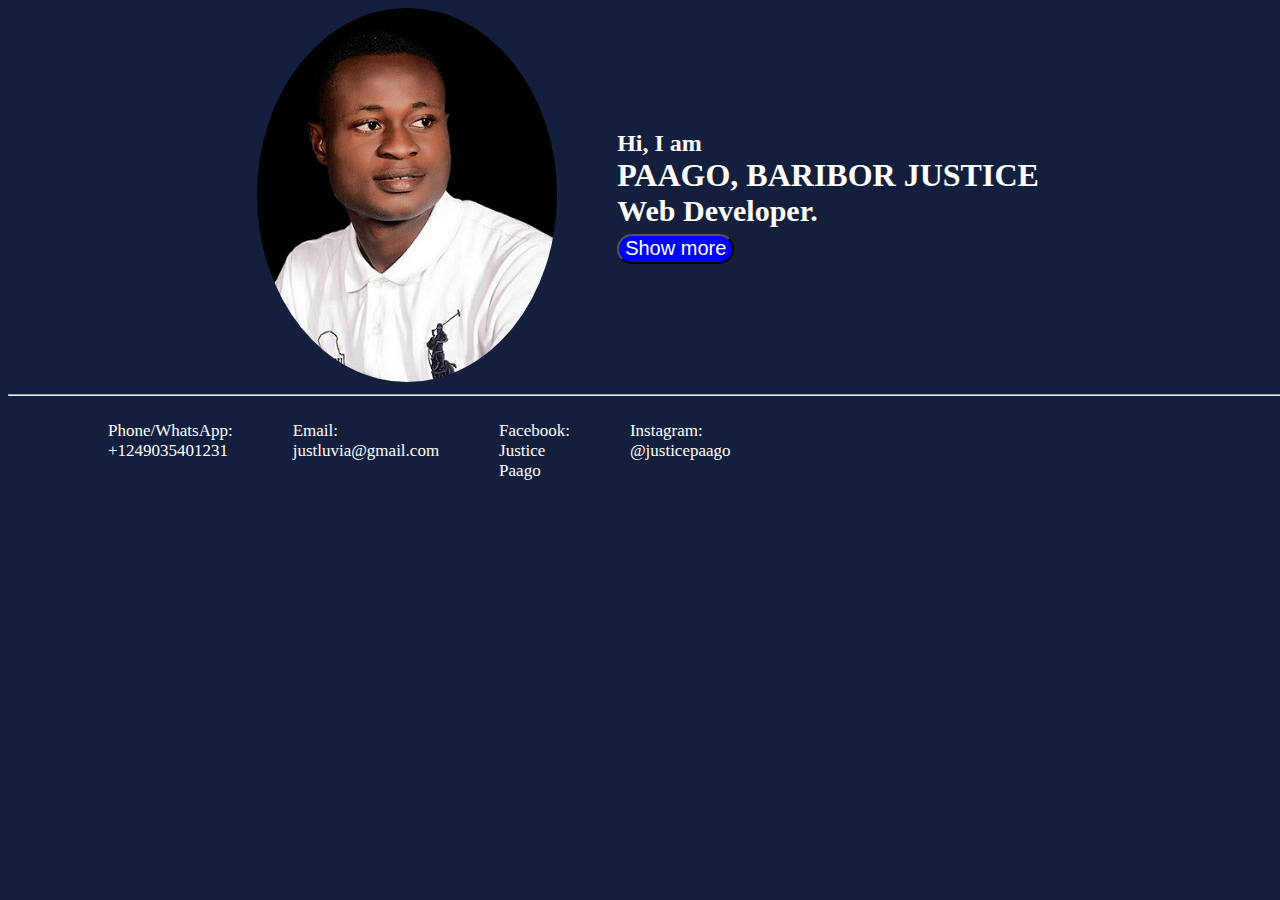
<file: index.html>
<!DOCTYPE html>
<html lang="en">
<head>
    <meta charset="UTF-8">
    <meta name="viewport" content="width=device-width, initial-scale=1.0">
    <meta http-equiv="X-UA-Compatible" content="ie=edge">
    <title>BariborPaago</title>
    <link rel="stylesheet" href="./Css/Portfolio.css">
    <link rel="stylesheet" href="./Css/myinfo.css">
</head>
<body>
       
    
    <main class="main">
        <div class="header" id="head">
            <div class="img">
                <img src="./Images/ju.jpg" alt="Baribor">
            </div>
    
            <div class="abt">
                <h2>Hi, I am</h2>
                <h1>PAAGO, BARIBOR JUSTICE</h1>
                <h3>Web Developer.<h3>
                <button class="btn" type="submit" onclick="show('section');">Show more</a></button>
            </div>
    </div>
    <div class="hidediv" id="head2">
                <div class="img">
                    <img src="./Images/ju.jpg" alt="Baribor">
                </div>
        
                <div class="abt">
                    <h2>Hi, I am</h2>
                    <h1>PAAGO, BARIBOR JUSTICE</h1>
                    <h3>Web Developer.<h3>
                    
                </div>
    
    </div>

<hr>
<!--My_Info-->
<div class="section">

    <div class="sec1">
        <div class="about">
            <h3>ABOUT ME</h3>
            <p>I hail from Rivers State, Nigeria. I am 25yrs old, 
            humble and passionate about using tech to make things easier. My passion for tech drives me to
            acquiring of relevant tech skills. Because the more I think about how tech is been used
            to provide solutions, the more tremendous it is to me.<br>
            I love the idea of having somewhere to go, contribute to projects from whereever I am, I love being challenge. Also, I love situation that 
            takes me out of the box, makes me more creative and innovative. I am ready to learn more with my fast learning ability.</p>

        </div>

        <div class="skill">
                <h3>SKILLS</h3>
                <P>I have the following skills:</P>
                <ul class="slist">
                    <li>Web Content Development.</li>
                    <li>Graphic Design - Corel Draw.</li>
                    <li>Microsoft Office - Word, Power Point, Excel.</li>
                    <li>Electrical work.</li>
                    <li>Creative.</li>
                    <li>Ideation.</li>
                    <li>Problem Solving Minded.</li>
                    <li>Safety - First Aid.</li>
                </ul>
    
        </div>

    </div>
    

    <div class="sec2">
            <div class="infobox">
                    <h3 class="headings" id="edu">EDUCATION</h3>
                    <p class="parag">I did my Higher National Diploma final year, in Electrical/Electronic 
                        Engineering (TELECOM) at Kenule Beeson Saero-Wiwa Polytechnic, Bori. I did my National Diploma(ND) in Electrical/Electronic 
                        Engineering at the same instistution above. I attended Government Secondary 
                        School, Kpor, Gokana, where I sit for my SSCE. I received my Primary education at 
                        Evangel Nursery and Primary School, K/Dere, Gokana.
                    
                     </p>
            </div>
            
    </div>
    <button class="btn2" type="submit" onclick="hide('section');">Less</a></button>
</div>
           
<div class="infobox" id="cont">
               
    <!--<h3 class="headings" id="con">CONTACTS</h3>-->
    <div class="fon">
        <P>Phone/WhatsApp: +1249035401231</P>
    </div>
    <div class="fon">
        <P>Email: justluvia@gmail.com</P>
    </div>
    <div class="fon">
        <p>Facebook: Justice Paago</p>
    </div>
    <div class="fon">
        <p>Instagram:  @justicepaago</p>
    </div>
               
                
                
                
</div>
    </main>

        <script src="./Js/jquery-3.3.1.min.js"></script>
        <script src="./Js/portfolio.js"></script>
</body>
</html>
</file>
<file: Css/Portfolio.css>
body {
    background-image: url("../Images/blue.jpg");
    width: 100%;
    height: 100%;
   /* background-color: rgb(59, 48, 32);*/

}

.header {
    display: Flex;
    justify-content: center;
    align-content: center;
    width: 100%;
    margin-left: 0;
    margin-right: 0;
    margin-top: 100px;
    margin:0;
}

.hidediv {
    display: none;
}


.img img {
    border-radius: 50%;
    /*box-shadow: 0px 100px 0px rgb(37, 48, 73);*/
    /*margin-left: 90px;
    /*margin-right: auto;*/
}

.abt {
    text-align: center;
    color: white;
    margin: 0;
    align-self: center;
    margin-left: 60px;
    
}

.abt h2 {
    text-align: left;
    margin: 0;
}


.abt h1 {
    text-align: center;
    margin: 0;
}


.abt h3 {
    text-align: left;
    margin: 0;
    font-size: 30px;
}

.btn {
    color: white;
    background-color: blue;
    border-radius: 15px;
    height: 30px;
    font-size: 20px;
    
}

.btn:hover {
    color: white;
    background-color:palevioletred;
    border-radius: 15px;
    height: 30px;
    font-size: 20px;
    
}

.btn a {
    text-decoration: none;
    color: white;
}
.btn2 {
    color: white;
    background-color: rgb(90, 90, 92);
    border-radius: 15px;
    box-sizing: border-box;
    border-color: rgb(255, 255, 255);
    border-bottom: white;
    border-left: white;
    box-shadow: goldenrod;
    border-right: goldenrod;
    border-bottom: goldenrod;
    margin-left: 65px;
    margin-bottom: 20px;
    height: 30px;
    font-size: 20px;
}
.btn2:hover {
    color: white;
    background-color:rgb(241, 9, 9);
    border-radius: 15px;
    height: 40px;
    font-size: 30px;
    
}
.btn2 a {
    text-decoration: none;
    color: white;
}

.section {
    display: block;
    width: 100%;
    height: auto;

}

.sec1 {
    display: flex;
    justify-content: space-around;
    width: 100%;
    height: 350px;
    color: rgb(8, 8, 8);
    


}

.about {
    width: 350px;
    height: 100%;
   /* border: solid white;*/
}
.about h3 {
    color: blue;
    font-size: 20px;
    margin: 0;
    padding: 0;
    background-color: white;
    width: 110px;
    font-weight: bolder;
 }

 
.about p {
   margin: 0;
   padding: 0;
   font-size: 18px;
}

.skill {
    width: 350px;
    height: 100%;
   /* border: solid white;*/
}

.skill h3 {
   color: blue;
   font-size: 20px;
   margin: 0;
   padding: 0;
   font-weight: bolder;
   background-color: white;
    width:  75px;
}

.skill ul {
    padding: 0;
    margin: 0;
    font-size: 16px;
}

.skill p {
    padding: 0;
    margin: 0;
    font-size: 18px;
}


.sec2 {
    display: block;
    justify-content: flex-start;
    padding-left: 65px;
    width: 100%;
    height: 300px;
    color: black;
    

}

.abt {
    animation: type 7s steps(40);
    overflow: hidden;
    white-space: nowrap;

}
#cont {
    display: flex;
    justify-content: space-around;color: white;
    align-items: baseline;
    width: 500px;
    margin-left: 100px;
}

.fon {
    display: flex;
    font-size: 17px;
    margin-right: 60px;
}

@keyframes type {
    0%  {
        width: 0ch;
    }

    100%  {
        width: 40ch;
    }

}

.infobox {
    width: 350px;
    height: 100%;
}

.headings {
    color: blue;
    font-size: 20px;
    margin: 0;
    padding: 0;
    font-weight: bolder;
    
 }

 .parag {
    padding: 0;
    margin: 0;
    font-size: 18px;
}

#con {
    background-color: white;
    width: 115px;
}

#edu {
    background-color: white;
    width: 125px;
}

/* @media screen and (max-width: 400px) {
    .main.responsive {position: absolute;
                        display: block;
    }
    .main.responsive .header {
      position: absolute;
      display: block;
      right: 0;
      top: 0;
    }
    .Nav.responsive a {
      float: none;
      display: block;
      text-align: left;
    }
  }
 */
</file>
<file: Css/myinfo.css>
body {
    background-color: whitesmoke;
}

.section {
    background-color: rgb(212, 209, 209);
    float: right;
    display: none;
    padding-top: 20px;
   
   
    
}
</file>
